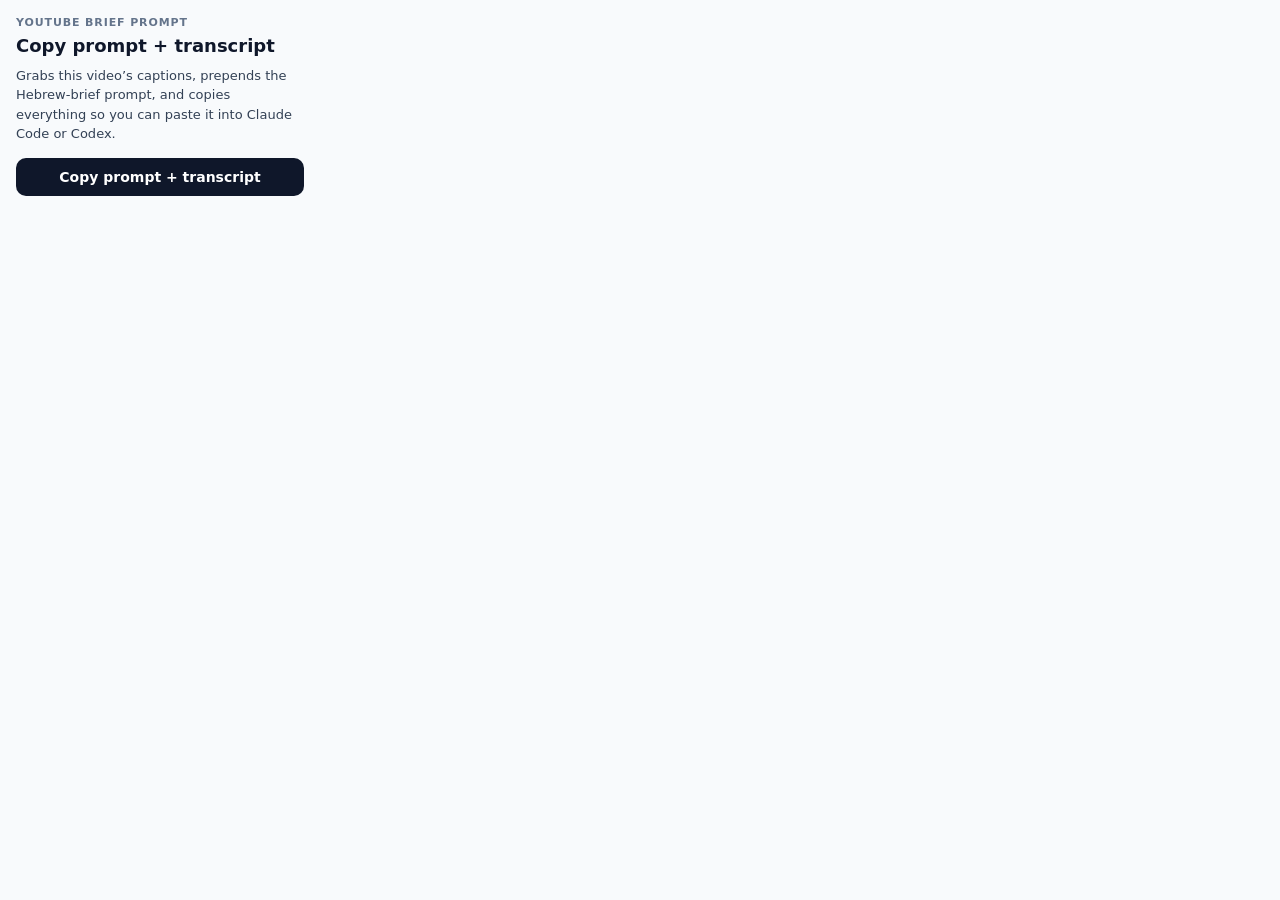
<file: src/popup.html>
<!DOCTYPE html>
<html lang="en">
  <head>
    <meta charset="utf-8" />
    <meta name="viewport" content="width=device-width, initial-scale=1" />
    <title>YouTube Brief Prompt</title>
    <link rel="stylesheet" href="popup.css" />
  </head>
  <body>
    <main>
      <p class="eyebrow">YouTube Brief Prompt</p>
      <h1>Copy prompt + transcript</h1>
      <p class="lede">
        Grabs this video’s captions, prepends the Hebrew-brief prompt, and copies
        everything so you can paste it into Claude Code or Codex.
      </p>
      <button id="copy" type="button">Copy prompt + transcript</button>
      <p id="status" class="status" role="status"></p>
    </main>
    <script src="popup.js"></script>
  </body>
</html>
</file>
<file: src/popup.css>
:root {
  color-scheme: light;
}

html,
body {
  margin: 0;
  padding: 0;
}

body {
  width: 320px;
  font-family: system-ui, "Segoe UI", Arial, sans-serif;
  background: #f8fafc;
  color: #0f172a;
}

main {
  padding: 16px 16px 14px;
}

.eyebrow {
  margin: 0 0 6px;
  font-size: 11px;
  font-weight: 700;
  letter-spacing: 0.08em;
  text-transform: uppercase;
  color: #64748b;
}

h1 {
  margin: 0 0 8px;
  font-size: 18px;
  line-height: 1.25;
}

.lede {
  margin: 0 0 14px;
  font-size: 13px;
  line-height: 1.5;
  color: #334155;
}

button {
  width: 100%;
  border: 0;
  border-radius: 10px;
  background: #0f172a;
  color: #fff;
  font: inherit;
  font-size: 14px;
  font-weight: 650;
  padding: 11px 12px;
  cursor: pointer;
}

button:hover {
  background: #1e293b;
}

button[disabled] {
  opacity: 0.65;
  cursor: wait;
}

.status {
  min-height: 2.6em;
  margin: 12px 0 0;
  font-size: 12px;
  line-height: 1.45;
  color: #475569;
}

.status.ok {
  color: #166534;
}

.status.error {
  color: #991b1b;
}
</file>
